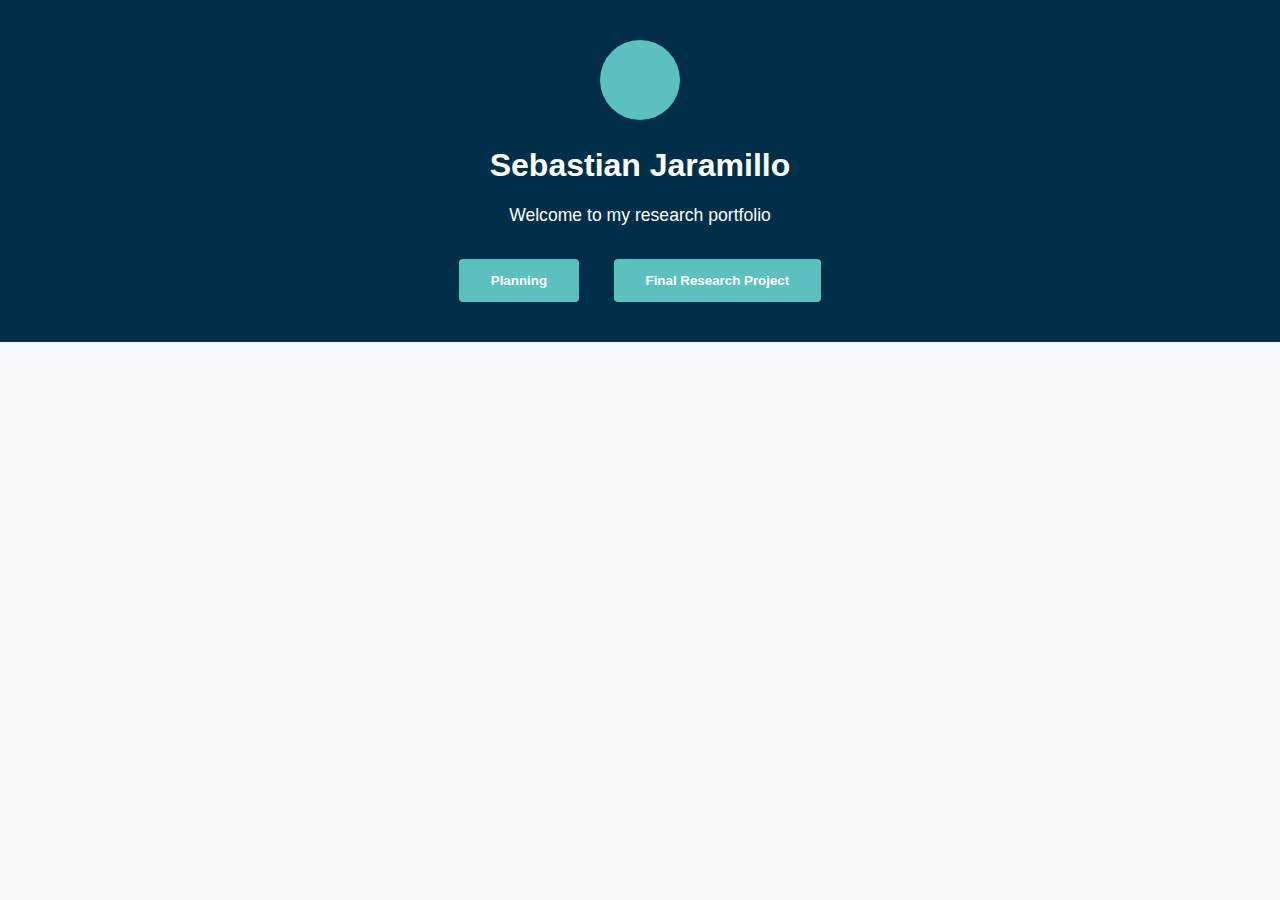
<file: index.html>
<!DOCTYPE html>
<html lang="en">
  <head>
    <meta charset="UTF-8">
    <meta name="viewport" content="width=device-width, initial-scale=1.0">
    <title>Sebastian Jaramillo Research</title>
    <link rel="stylesheet" href="landing.css">
  </head>
  <body>
    <header>
      <div class="logo-placeholder"></div>
      <h1>Sebastian Jaramillo </h1>
      <p class="tagline">Welcome to my research portfolio</p>
      <nav>
        <button id="planningBtn">Planning</button>
        <button id="researchBtn">Final Research Project</button>
      </nav>
    </header>
    <script src="navigation.js"></script>
  </body>
</html>
</file>
<file: landing.css>
*{
  box-sizing: border-box;
  margin: 0;
  padding: 0;
}
body{
  font-family: Arial, Helvetica, sans-serif;
  background-color: #f5f7fa;
  color: #333;
  line-height: 1.6;
}
header{
  background-color: #003049;
  color: #ffffff;
  text-align: center;
  padding: 40px 20px;
}
.logo-placeholder{
  width:80px;
  height:80px;
  margin:0 auto 20px auto;
  border-radius:50%;
  background-color:#5BC0BE;
}
.tagline{
  margin-top:10px;
  font-size:1.1rem;
}
nav{
  margin-top:30px;
}
nav button{
  display:inline-block;
  margin:10px;
  padding:12px 24px;
  background-color:#5BC0BE;
  color:#ffffff;
  border:none;
  border-radius:4px;
  font-weight:bold;
  cursor:pointer;
}
nav button:hover{
  background-color:#3a9ea0;
}
@media (min-width:600px){
  nav button{
    margin: 0 15px;
    padding: 14px 32px;
  }
}
.sub-header{
  background-color:#003049;
  color:#ffffff;
  text-align:center;
  padding:20px 20px;
}
.content{
  max-width:800px;
  margin:20px auto;
  padding:0 20px;
}
</file>
